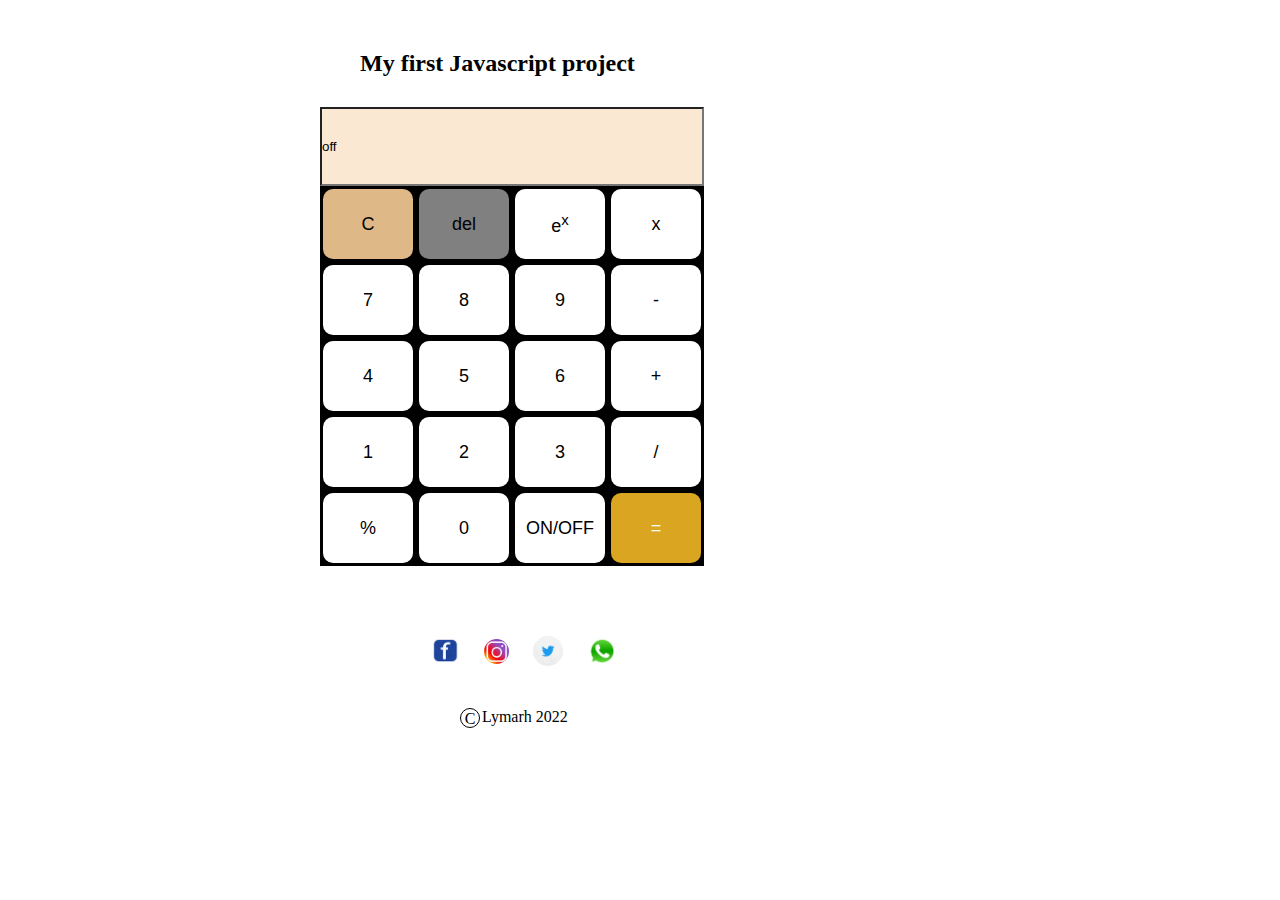
<file: index.html>
<!DOCTYPE html>
<html lang="en">
<head>
    <meta charset="UTF-8">
    <meta http-equiv="X-UA-Compatible" content="IE=edge">
    <meta name="viewport" content="width=device-width, initial-scale=1.0">
    <link rel="stylesheet" href="calculator.css">
    <title>Calculator</title>
</head>
<body>
<div class="container">
    <H2>My first Javascript project </H2>
    <table>
        <thead>
            <input id="output" type="text" value="off">
        </thead>
        <tbody>
            <tr>
                <td id="data"><button id="clear" onclick="clearing()">C</button></td>
                <td id="data" ><button id="del" onclick="del()">del</button></td>
                <td id="data" ><button id="exponential" onclick="exponential()">e<sup>x</sup></button></td>
                <td id="data" ><button id="multiply" onclick="multiply()">x</button></td>

            </tr>
        <tr>
            <td id="data"><button id="seven" onclick="seven()">7</button></td>
            <td id="data"><button id="eight" onclick="eight()">8</button></td>
            <td id="data"><button id="nine" onclick="nine()">9</button></td>
            <td id="data"><button id="minus" onclick="minus()">-</button></td>
        </tr>
        <tr>
            <td id="data"><button id="four" onclick="four()">4</button></td>
            <td id="data"><button id="five" onclick="five()">5</button></td>
            <td id="data"><button id="six" onclick="six()">6</button></td>
            <td id="data"><button id="plus" onclick="plus()">+</button></td>
        </tr><tr>
            <td id="data"><button id="one" onclick="one()">1</button></td>
            <td id="data"><button id="two" onclick="two()">2</button></td>
            <td id="data"><button id="three" onclick="three()">3</button></td>
            <td id="data"><button id="divide" onclick="divide()">/</button></td>
        </tr><tr>
            <td id="data"><button id="modulus" onclick="modulus()">%</button></td>
            <td id="data"><button id="zero" onclick="zero()">0</button></td>
            <td id="data"><button id="onandoff" onclick="onandoff()">ON/OFF</button></td>
            <!-- <td id="data"><button id="zeroo" onclick="zeroo()">00</button></td> -->
            <td id="data" ><button id="equal" onclick="result()">=</button></td>
        </tr>
        </tbody>
    </table>
    <!-- <p class="pc">Click <a href="https://wa.me/2348105154901?text=Hi%20Halima.">here</a> to drop your comment or remark. <br> You can connect with me through my social media handles below</p> -->
    <div class="images">
        <a href="https://www.facebook.com/dahunsi.halimah
        ">
            <img src="facebook.png" alt="facebook">
        </a>
        <a href="https://www.instagram.com/lymarh_19">
            <img class="imgg" src="instagram.jpg" alt="instagram">
        </a>
        <a href="https://mobile.twitter.com/Ajumoke4">
            <img src="twitter.jpg" alt="twitter">
        </a>
        <a href="https://wa.me/2348105154901?text=Hi%20Halima.">
            <img src="whatsapp.png" alt="whatsapp">
        </a>

<br>
    </div> <br>
<div class="cont">
    
    <div class="pp">
        <p>C</p>
    </div>  
    <p>Lymarh 2022</p>
  
</div>
</div> 
<script src="script.js"></script>
</body>
</html>
</file>
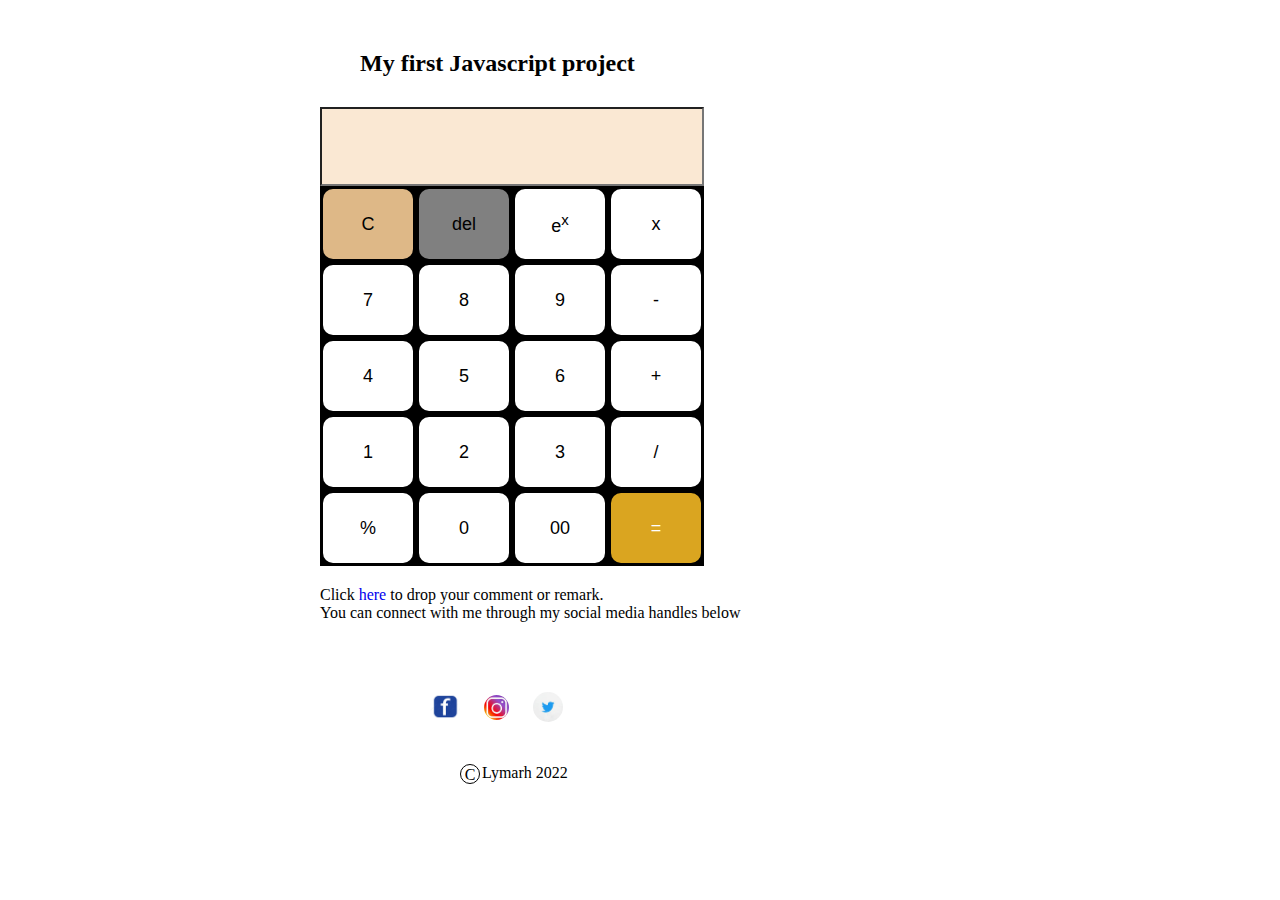
<file: calculator.html>
<!DOCTYPE html>
<html lang="en">
<head>
    <meta charset="UTF-8">
    <meta http-equiv="X-UA-Compatible" content="IE=edge">
    <meta name="viewport" content="width=device-width, initial-scale=1.0">
    <link rel="stylesheet" href="calculator.css">
    <title>Calculator</title>
</head>
<body>
<div class="container">
    <H2>My first Javascript project </H2>
    <table>
        <thead>
            <input id="output" type="text" value="   ">
        </thead>
        <tbody>
            <tr>
                <td id="data"><button id="clear" onclick="clear()">C</button></td>
                <td id="data" ><button id="del" onclick="del()">del</button></td>
                <td id="data" ><button id="exponential" onclick="exponential()">e<sup>x</sup></button></td>
                <td id="data" ><button id="multiply" onclick="multiply()">x</button></td>

            </tr>
        <tr>
            <td id="data"><button id="seven" onclick="seven()">7</button></td>
            <td id="data"><button id="eight" onclick="eight()">8</button></td>
            <td id="data"><button id="nine" onclick="nine()">9</button></td>
            <td id="data"><button id="minus" onclick="minus()">-</button></td>
        </tr>
        <tr>
            <td id="data"><button id="four" onclick="four()">4</button></td>
            <td id="data"><button id="five" onclick="five()">5</button></td>
            <td id="data"><button id="six" onclick="six()">6</button></td>
            <td id="data"><button id="plus" onclick="plus()">+</button></td>
        </tr><tr>
            <td id="data"><button id="one" onclick="one()">1</button></td>
            <td id="data"><button id="two" onclick="two()">2</button></td>
            <td id="data"><button id="three" onclick="three()">3</button></td>
            <td id="data"><button id="divide" onclick="divide()">/</button></td>
        </tr><tr>
            <td id="data"><button id="modulus" onclick="modulus()">%</button></td>
            <td id="data"><button id="zero" onclick="zero()">0</button></td>
            <td id="data"><button id="zeroo" onclick="zeroo()">00</button></td>
            <td id="data" ><button id="equal" onclick="result()">=</button></td>
        </tr>
        </tbody>
    </table>
    <p class="pc">Click <a href="https://wa.me/2348105154901/">here</a> to drop your comment or remark. <br> You can connect with me through my social media handles below</p>
    <div class="images">
        <a href="https://www.facebook.com/dahunsi.halimah
        ">
            <img src="facebook.png" alt="">
        </a>
        <a href="https://www.instagram.com/lymarh_19">
            <img class="imgg" src="instagram.jpg" alt="">
        </a>
        <a href="https://mobile.twitter.com/Ajumoke4">
            <img src="twitter.jpg" alt="">
        </a>
<br>
    </div> <br>
<div class="cont">
    
    <div class="pp">
        <p>C</p>
    </div>  
    <p>Lymarh 2022</p>
  
</div>
</div>

    <script>
        document.querySelector("#clear").addEventListener("click", ()=>{
            document.querySelector("#output").value = " "
        });

        const del = () =>{
            const num = document.querySelector("#output").value.slice(0, -1)
            document.querySelector("#output").value = num

        }
function one() {
    let one = document.getElementById('output')
    one.value += 1
}
function two() {
    let two = document.getElementById('output')
    two.value += 2
}
function three() {
    let three = document.getElementById('output')
    three.value += 3
}
function four() {
    let four = document.getElementById('output')
    four.value += 4
}
function five() {
    let five = document.getElementById('output')
    five.value += 5
}
function six() {
    let six = document.getElementById('output')
    six.value += 6
}
function seven() {
    let seven = document.getElementById('output')
    seven.value += 7
}
function eight() {
    let eight = document.getElementById('output')
    eight.value += 8
}
function nine() {
    let nine = document.getElementById('output')
    nine.value += 9
}
function minus() {
    let minus = document.getElementById('output')
    minus.value += '-'
}
function plus() {
    let plus = document.getElementById('output')
    plus.value += '+'
}
function modulus() {
    let modulus = document.getElementById('output')
    modulus.value += '%'
}
function zero() {
    let zero = document.getElementById('output')
    zero.value += 0
}
function multiply() {
    let multiply = document.getElementById('output')
    multiply.value += 'x'
}
function divide() {
    let divide = document.getElementById('output')
    divide.value += '/'
}
function exponential() {
    let exponential = document.getElementById('output')
    exponential.value += '**'
}
function result() {
    let output = document.getElementById('output')
    let result = eval  (output.value)
    output.value += "   = "+ result ;
}

function zero() {
    let output = document.getElementById('output')
    let zero = document.getElementById('output')
    zero.value += 0
}
function zeroo() {
    let output = document.getElementById('output')
    let zeroo = document.getElementById('output')
    zeroo.value += '0' + '0'
}

    </script>
</body>
</html>
</file>
<file: calculator.css>
*{
    margin: 0;
    padding: 0;
}
table{
    background-color: black;
}
table, tr, td{
    border-collapse: collapse;
}
button{
    border: none;
    width: 90px;
    height: 70px;
    font-size: 18px;
    background-color: white;
    border-radius: 10px;
    margin: 3px;

}
.pp{
    width: 18px;
    height: 18Px;
    border: 1px solid black;
    text-align: center;
    margin-bottom : 3px;
    margin-right: 2px;
    border-radius: 100%;
}
.cont{
    display: flex;
    margin-left: 140px;
    margin-top: 20px;

}
h2{
    margin: 30px 0 30px 40px;
}
.pp p{
    margin-top: 1px;
}
.pc{
    margin-top: 20px;
}
td :hover{
background-color: black;
color: white;
border: 1px solid blue;
}
.images{
    margin-top: 70px;
    margin-left: 100px;

}
a{
    text-decoration: none;
}
#del{
    background-color: gray;
}
#clear{
    background-color: burlywood;
}
#equal{
    background-color: goldenrod;
        width: 90px;
    height: 70px;
    color: white;

}
.container{
    margin:50px  auto;
    justify-content: center;
    width: 50%;

}
input{
    padding: 30px 0;
    width: 380px;
    background-color: rgb(250, 232, 211);
    
}
img{
    width: 30px;
    height: 30px;
    border-radius: 100px;
    margin: 0 10px;
}
.imgg{
    width: 25px;
    height: 25px;
    border-radius: 100px;
    margin-bottom: 2px;
}


@media (max-width: 400px) {
    .container{
        margin:50px  auto;
        justify-content: center;
        width: 80%;
    
    }
    .images{
        margin-top: 70px;
        margin-left: 80px;
    
    }
    .cont{
        display: flex;
        margin-left: 80px;
        margin-top: 20px;
    
    }
    
    button{
        width: 70px;
        height: 70px;
        font-size: 14px;
    
    }
    input{
        padding: 20px 0;
        width: 300px;
        background-color: bisque;
    
}
#equal{
    background-color: goldenrod;
        width: 70px;
    height: 70px;
    color: white;

}
</file>
